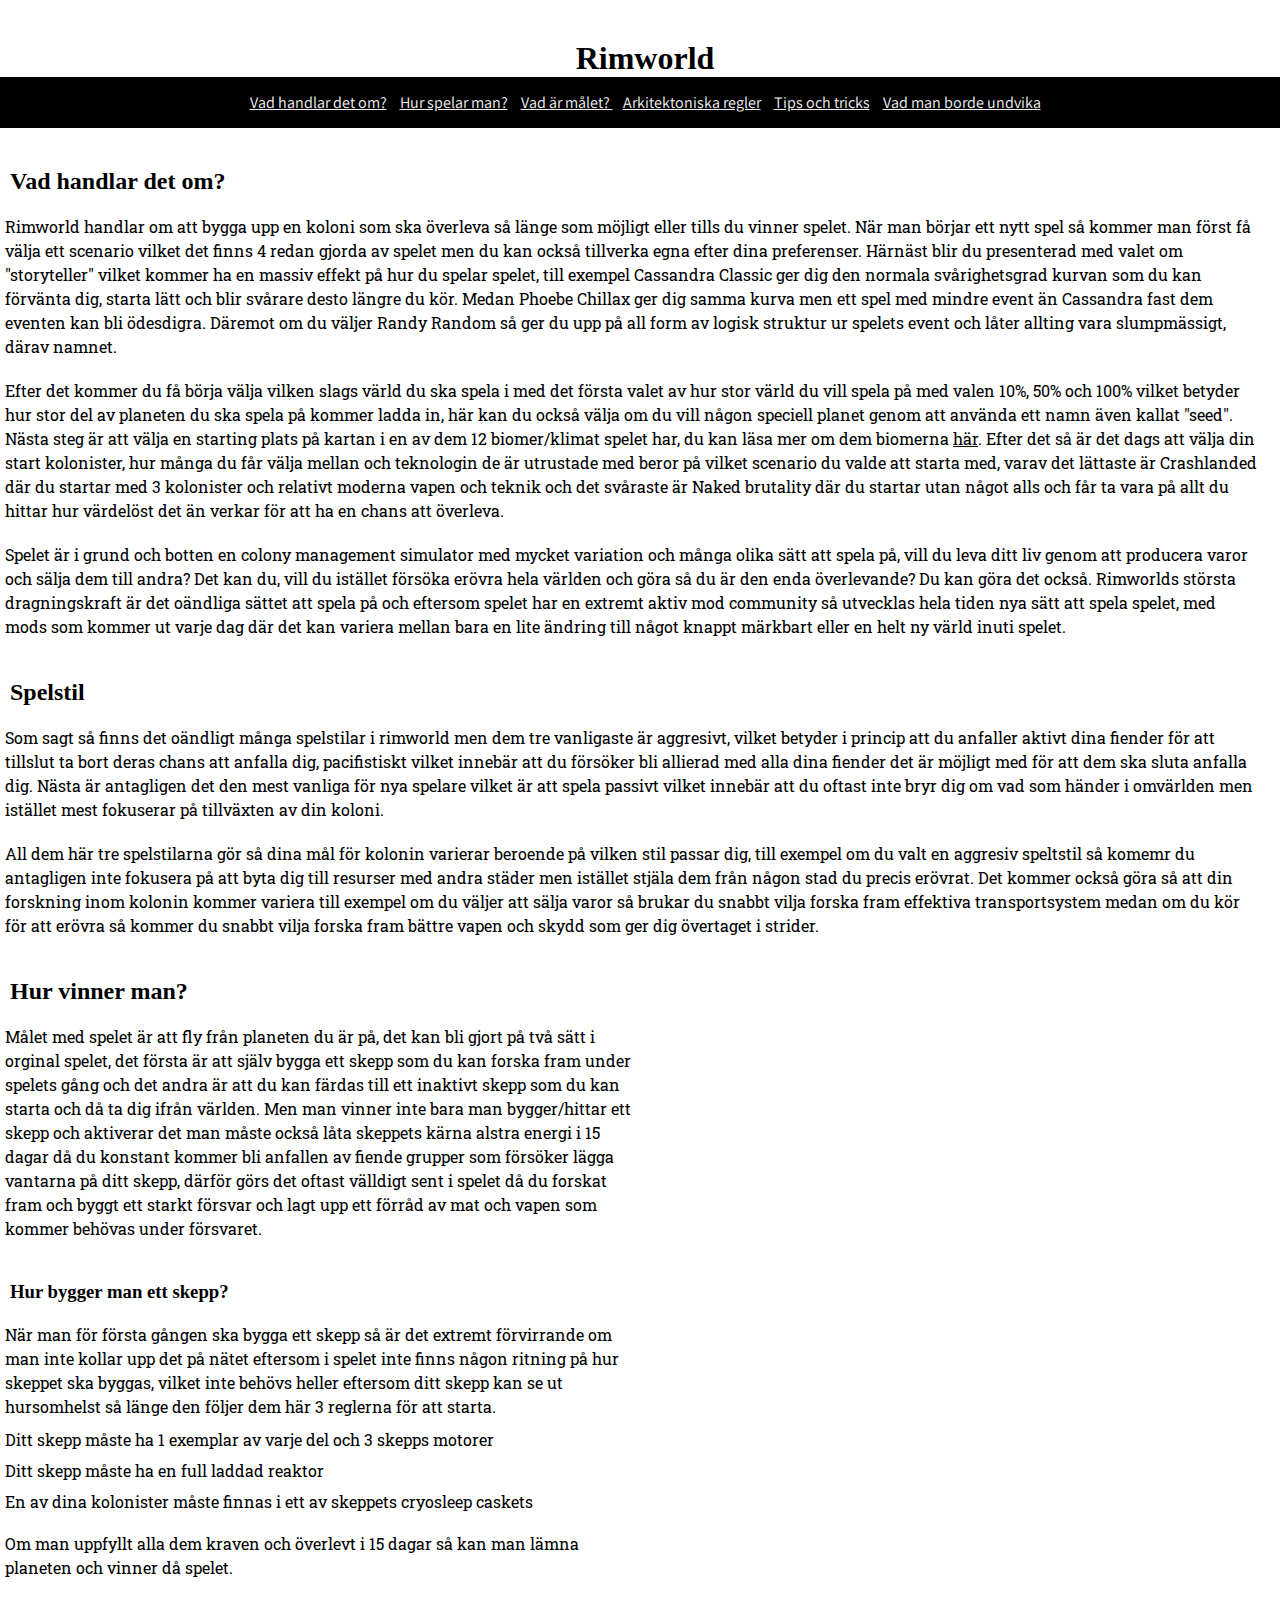
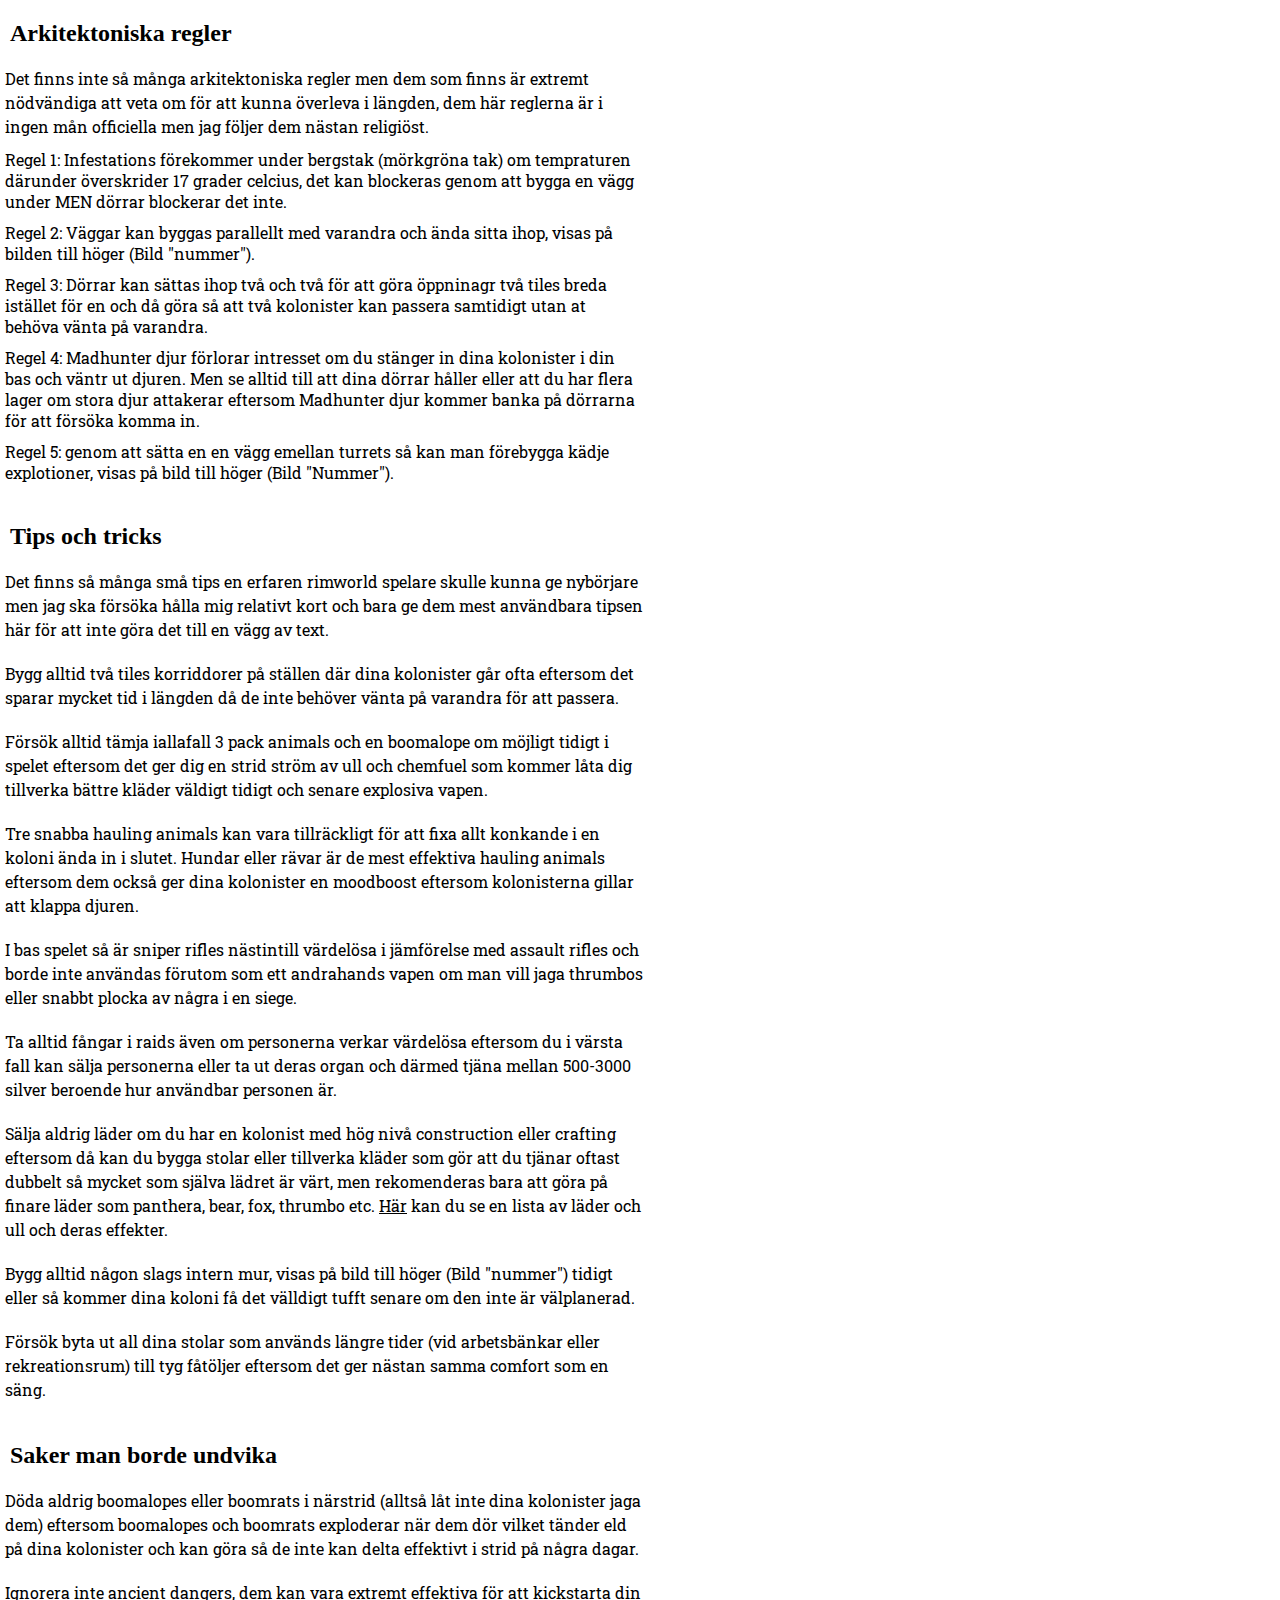
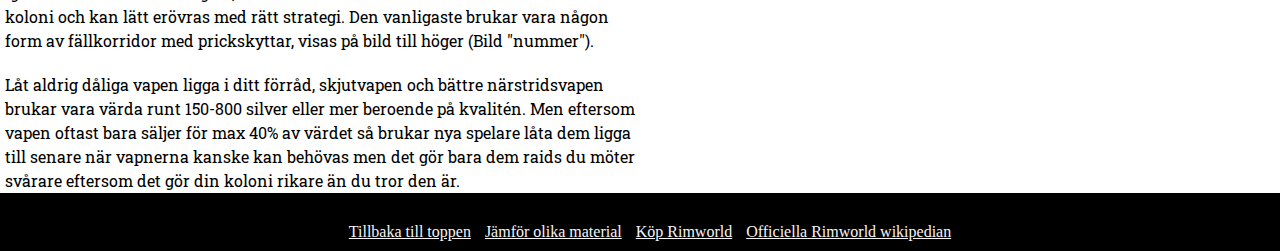
<file: index.html>
<!DOCTYPE html>
<html lang="en">
  <head>
    <meta charset="UTF-8" />
    <meta name="viewport" content="width=device-width, initial-scale=1.0" />
    <link
      href="https://fonts.googleapis.com/css2?family=Assistant:wght@600&family=Old+Standard+TT&family=Roboto+Slab&display=swap"
      rel="stylesheet"
    />
    <link rel="stylesheet" href="style.css" />
    <title>Rimworld</title>
  </head>
  <body>
    <header>
      <h1 id="Titel" class="titel">Rimworld</h1>
      <nav id="Nav">
        <a href="#Vad_det_handlar_om">Vad handlar det om?</a>

        <a href="#Spelstil">Hur spelar man?</a>

        <a href="#Målet">Vad är målet? </a>

        <a href="#Regler_när_man_bygger">Arkitektoniska regler</a>

        <a href="#Tips_och_tricks">Tips och tricks</a>

        <a href="#Saker_man_borde_undvika">Vad man borde undvika</a>
      </nav>
    </header>

    <main>
      <article id="Vad_det_handlar_om">
        <h2>Vad handlar det om?</h2>

        <p>
          Rimworld handlar om att bygga upp en koloni som ska överleva så länge
          som möjligt eller tills du vinner spelet. När man börjar ett nytt spel
          så kommer man först få välja ett scenario vilket det finns 4 redan
          gjorda av spelet men du kan också tillverka egna efter dina
          preferenser. Härnäst blir du presenterad med valet om "storyteller"
          vilket kommer ha en massiv effekt på hur du spelar spelet, till
          exempel Cassandra Classic ger dig den normala svårighetsgrad kurvan
          som du kan förvänta dig, starta lätt och blir svårare desto längre du
          kör. Medan Phoebe Chillax ger dig samma kurva men ett spel med mindre
          event än Cassandra fast dem eventen kan bli ödesdigra. Däremot om du
          väljer Randy Random så ger du upp på all form av logisk struktur ur
          spelets event och låter allting vara slumpmässigt, därav namnet.
        </p>
        <p>
          Efter det kommer du få börja välja vilken slags värld du ska spela i
          med det första valet av hur stor värld du vill spela på med valen 10%,
          50% och 100% vilket betyder hur stor del av planeten du ska spela på
          kommer ladda in, här kan du också välja om du vill någon speciell
          planet genom att använda ett namn även kallat "seed". Nästa steg är
          att välja en starting plats på kartan i en av dem 12 biomer/klimat
          spelet har, du kan läsa mer om dem biomerna
          <a
            href="https://rimworldwiki.com/wiki/Biomes"
            class="a_text"
            target="_blank"
            rel="noopener"
          >
            här</a
          >. Efter det så är det dags att välja din start kolonister, hur många
          du får välja mellan och teknologin de är utrustade med beror på vilket
          scenario du valde att starta med, varav det lättaste är Crashlanded
          där du startar med 3 kolonister och relativt moderna vapen och teknik
          och det svåraste är Naked brutality där du startar utan något alls och
          får ta vara på allt du hittar hur värdelöst det än verkar för att ha
          en chans att överleva.
        </p>
        <p>
          Spelet är i grund och botten en colony management simulator med mycket
          variation och många olika sätt att spela på, vill du leva ditt liv
          genom att producera varor och sälja dem till andra? Det kan du, vill
          du istället försöka erövra hela världen och göra så du är den enda
          överlevande? Du kan göra det också. Rimworlds största dragningskraft
          är det oändliga sättet att spela på och eftersom spelet har en extremt
          aktiv mod community så utvecklas hela tiden nya sätt att spela spelet,
          med mods som kommer ut varje dag där det kan variera mellan bara en
          lite ändring till något knappt märkbart eller en helt ny värld inuti
          spelet.
        </p>
      </article>

      <article id="Spelstil">
        <h2>Spelstil</h2>
        <p>
          Som sagt så finns det oändligt många spelstilar i rimworld men dem tre
          vanligaste är aggresivt, vilket betyder i princip att du anfaller
          aktivt dina fiender för att tillslut ta bort deras chans att anfalla
          dig, pacifistiskt vilket innebär att du försöker bli allierad med alla
          dina fiender det är möjligt med för att dem ska sluta anfalla dig.
          Nästa är antagligen det den mest vanliga för nya spelare vilket är att
          spela passivt vilket innebär att du oftast inte bryr dig om vad som
          händer i omvärlden men istället mest fokuserar på tillväxten av din
          koloni.
        </p>
        <p>
          All dem här tre spelstilarna gör så dina mål för kolonin varierar
          beroende på vilken stil passar dig, till exempel om du valt en
          aggresiv speltstil så komemr du antagligen inte fokusera på att byta
          dig till resurser med andra städer men istället stjäla dem från någon
          stad du precis erövrat. Det kommer också göra så att din forskning
          inom kolonin kommer variera till exempel om du väljer att sälja varor
          så brukar du snabbt vilja forska fram effektiva transportsystem medan
          om du kör för att erövra så kommer du snabbt vilja forska fram bättre
          vapen och skydd som ger dig övertaget i strider.
        </p>
      </article>

      <article id="Målet">
        <h2>Hur vinner man?</h2>
        <p class="block">
          Målet med spelet är att fly från planeten du är på, det kan bli gjort
          på två sätt i orginal spelet, det första är att själv bygga ett skepp
          som du kan forska fram under spelets gång och det andra är att du kan
          färdas till ett inaktivt skepp som du kan starta och då ta dig ifrån
          världen. Men man vinner inte bara man bygger/hittar ett skepp och
          aktiverar det man måste också låta skeppets kärna alstra energi i 15
          dagar då du konstant kommer bli anfallen av fiende grupper som
          försöker lägga vantarna på ditt skepp, därför görs det oftast välldigt
          sent i spelet då du forskat fram och byggt ett starkt försvar och lagt
          upp ett förråd av mat och vapen som kommer behövas under försvaret.
        </p>
        <h3>Hur bygger man ett skepp?</h3>
        <p class="block">
          När man för första gången ska bygga ett skepp så är det extremt
          förvirrande om man inte kollar upp det på nätet eftersom i spelet inte
          finns någon ritning på hur skeppet ska byggas, vilket inte behövs
          heller eftersom ditt skepp kan se ut hursomhelst så länge den följer
          dem här 3 reglerna för att starta.
        </p>
        <ul>
          <li>
            Ditt skepp måste ha 1 exemplar av varje del och 3 skepps motorer
          </li>
          <li>Ditt skepp måste ha en full laddad reaktor</li>
          <li>
            En av dina kolonister måste finnas i ett av skeppets cryosleep
            caskets
          </li>
        </ul>
        <p class="block">
          Om man uppfyllt alla dem kraven och överlevt i 15 dagar så kan man
          lämna planeten och vinner då spelet.
        </p>
      </article>

      <article id="Regler_när_man_bygger">
        <h2>Arkitektoniska regler</h2>

        <p class="block">
          Det finns inte så många arkitektoniska regler men dem som finns är
          extremt nödvändiga att veta om för att kunna överleva i längden, dem
          här reglerna är i ingen mån officiella men jag följer dem nästan
          religiöst.
        </p>

        <ul class="block">
          <li>
            Regel 1: Infestations förekommer under bergstak (mörkgröna tak) om
            tempraturen därunder överskrider 17 grader celcius, det kan
            blockeras genom att bygga en vägg under MEN dörrar blockerar det
            inte.
          </li>
          <li>
            Regel 2: Väggar kan byggas parallellt med varandra och ända sitta
            ihop, visas på bilden till höger (Bild "nummer").
          </li>
          <li>
            Regel 3: Dörrar kan sättas ihop två och två för att göra öppninagr
            två tiles breda istället för en och då göra så att två kolonister
            kan passera samtidigt utan at behöva vänta på varandra.
          </li>
          <li>
            Regel 4: Madhunter djur förlorar intresset om du stänger in dina
            kolonister i din bas och väntr ut djuren. Men se alltid till att
            dina dörrar håller eller att du har flera lager om stora djur
            attakerar eftersom Madhunter djur kommer banka på dörrarna för att
            försöka komma in.
          </li>
          <li>
            Regel 5: genom att sätta en en vägg emellan turrets så kan man
            förebygga kädje explotioner, visas på bild till höger (Bild
            "Nummer").
          </li>
        </ul>
      </article>
      <article id="Tips_och_tricks">
        <h2>Tips och tricks</h2>
        <p class="block">
          Det finns så många små tips en erfaren rimworld spelare skulle kunna
          ge nybörjare men jag ska försöka hålla mig relativt kort och bara ge
          dem mest användbara tipsen här för att inte göra det till en vägg av
          text.
        </p>
        <p class="block">
          Bygg alltid två tiles korriddorer på ställen där dina kolonister går
          ofta eftersom det sparar mycket tid i längden då de inte behöver vänta
          på varandra för att passera.
        </p>
        <p class="block">
          Försök alltid tämja iallafall 3 pack animals och en boomalope om
          möjligt tidigt i spelet eftersom det ger dig en strid ström av ull och
          chemfuel som kommer låta dig tillverka bättre kläder väldigt tidigt
          och senare explosiva vapen.
        </p>
        <p class="block">
          Tre snabba hauling animals kan vara tillräckligt för att fixa allt
          konkande i en koloni ända in i slutet. Hundar eller rävar är de mest
          effektiva hauling animals eftersom dem också ger dina kolonister en
          moodboost eftersom kolonisterna gillar att klappa djuren.
        </p>
        <p class="block">
          I bas spelet så är sniper rifles nästintill värdelösa i jämförelse med
          assault rifles och borde inte användas förutom som ett andrahands
          vapen om man vill jaga thrumbos eller snabbt plocka av några i en
          siege.
        </p>
        <p class="block">
          Ta alltid fångar i raids även om personerna verkar värdelösa eftersom
          du i värsta fall kan sälja personerna eller ta ut deras organ och
          därmed tjäna mellan 500-3000 silver beroende hur användbar personen
          är.
        </p>
        <p class="block">
          Sälja aldrig läder om du har en kolonist med hög nivå construction
          eller crafting eftersom då kan du bygga stolar eller tillverka kläder
          som gör att du tjänar oftast dubbelt så mycket som själva lädret är
          värt, men rekomenderas bara att göra på finare läder som panthera,
          bear, fox, thrumbo etc.
          <a href="List of Leather.html" class="a_text">Här</a> kan du se en
          lista av läder och ull och deras effekter.
        </p>
        <p class="block">
          Bygg alltid någon slags intern mur, visas på bild till höger (Bild
          "nummer") tidigt eller så kommer dina koloni få det välldigt tufft
          senare om den inte är välplanerad.
        </p>
        <p class="block">
          Försök byta ut all dina stolar som används längre tider (vid
          arbetsbänkar eller rekreationsrum) till tyg fåtöljer eftersom det ger
          nästan samma comfort som en säng.
        </p>
      </article>
      <article id="Saker_man_borde_undvika">
        <h2>Saker man borde undvika</h2>

        <p class="block">
          Döda aldrig boomalopes eller boomrats i närstrid (alltså låt inte dina
          kolonister jaga dem) eftersom boomalopes och boomrats exploderar när
          dem dör vilket tänder eld på dina kolonister och kan göra så de inte
          kan delta effektivt i strid på några dagar.
        </p>
        <p class="block">
          Ignorera inte ancient dangers, dem kan vara extremt effektiva för att
          kickstarta din koloni och kan lätt erövras med rätt strategi. Den
          vanligaste brukar vara någon form av fällkorridor med prickskyttar,
          visas på bild till höger (Bild "nummer").
        </p>
        <p class="block">
          Låt aldrig dåliga vapen ligga i ditt förråd, skjutvapen och bättre
          närstridsvapen brukar vara värda runt 150-800 silver eller mer
          beroende på kvalitén. Men eftersom vapen oftast bara säljer för max
          40% av värdet så brukar nya spelare låta dem ligga till senare när
          vapnerna kanske kan behövas men det gör bara dem raids du möter
          svårare eftersom det gör din koloni rikare än du tror den är.
        </p>
      </article>
    </main>

    <footer>
      <a href="#Titel">Tillbaka till toppen</a>
      <a href="List of Leather.html">Jämför olika material</a>
      <a href="https://store.steampowered.com/app/294100/RimWorld/"
        >Köp Rimworld</a
      >
      <a href="https://rimworldwiki.com/">Officiella Rimworld wikipedian</a>
    </footer>
  </body>
</html>
</file>
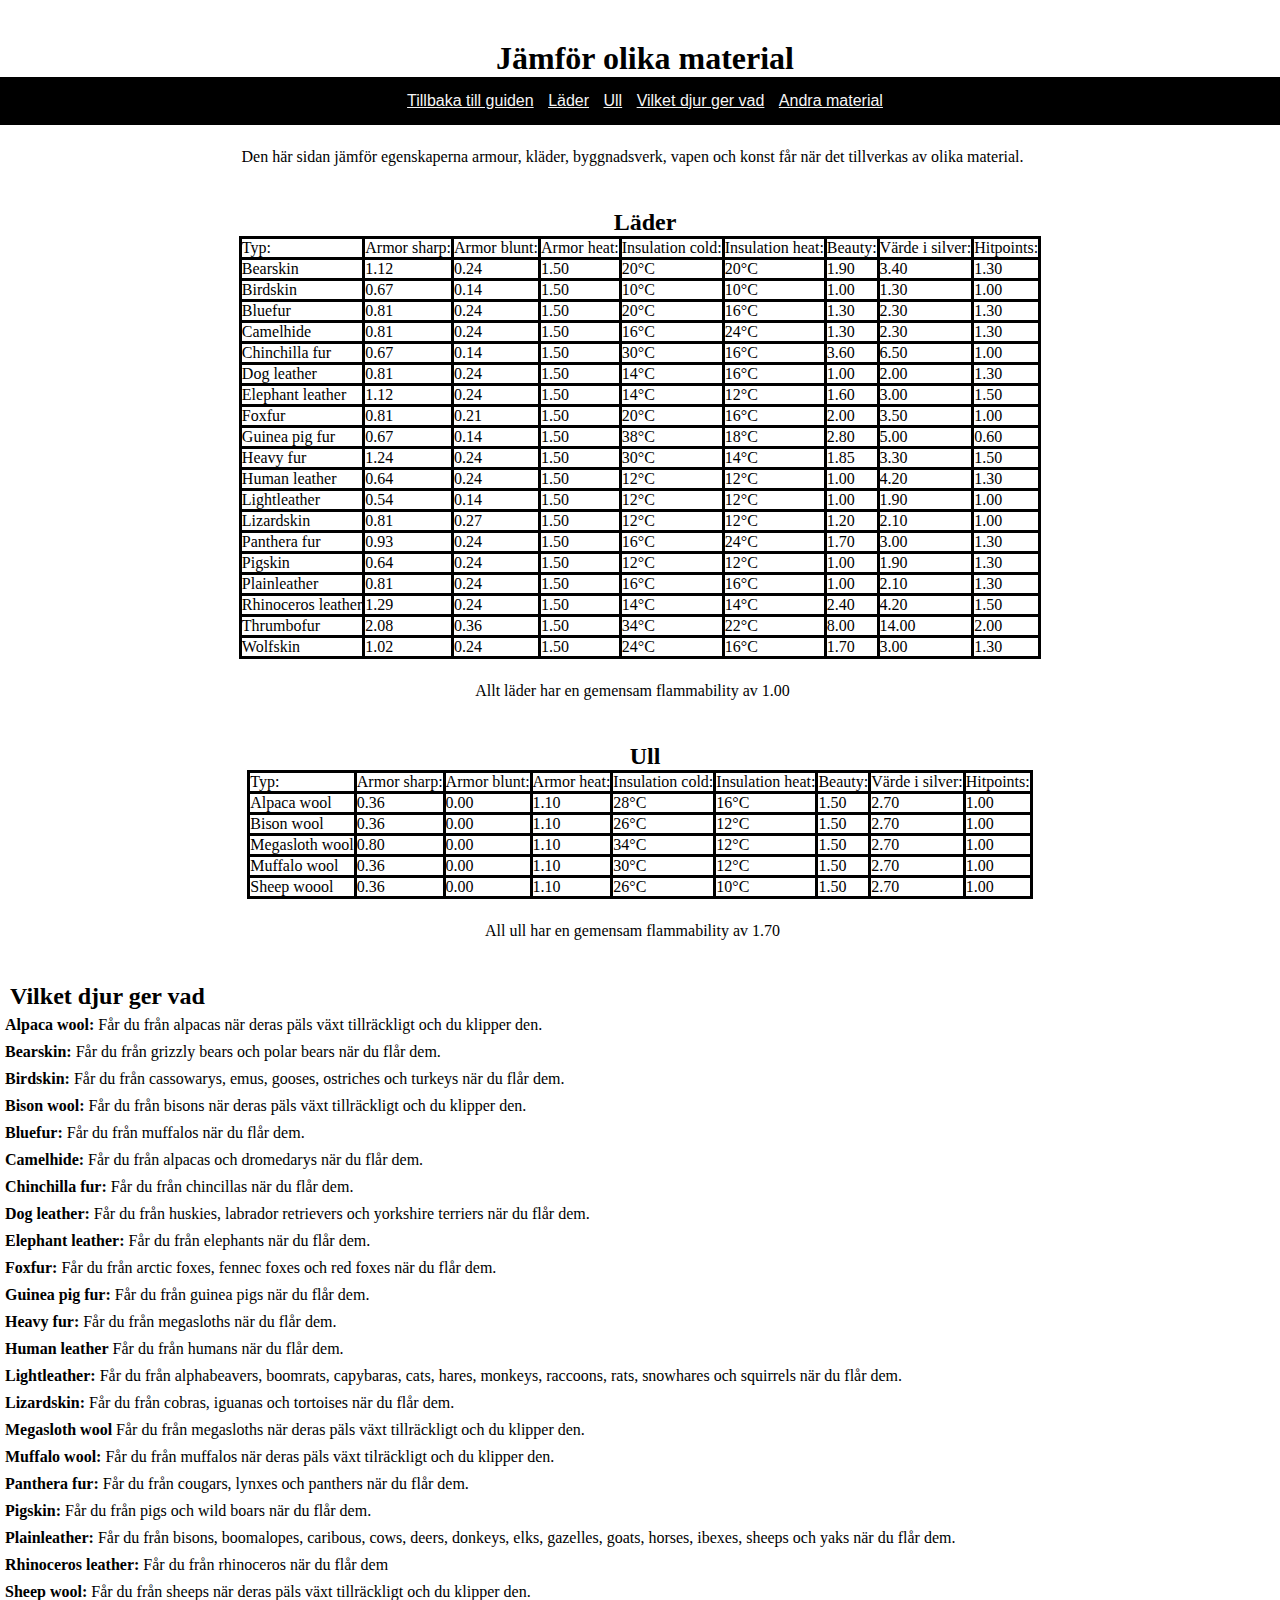
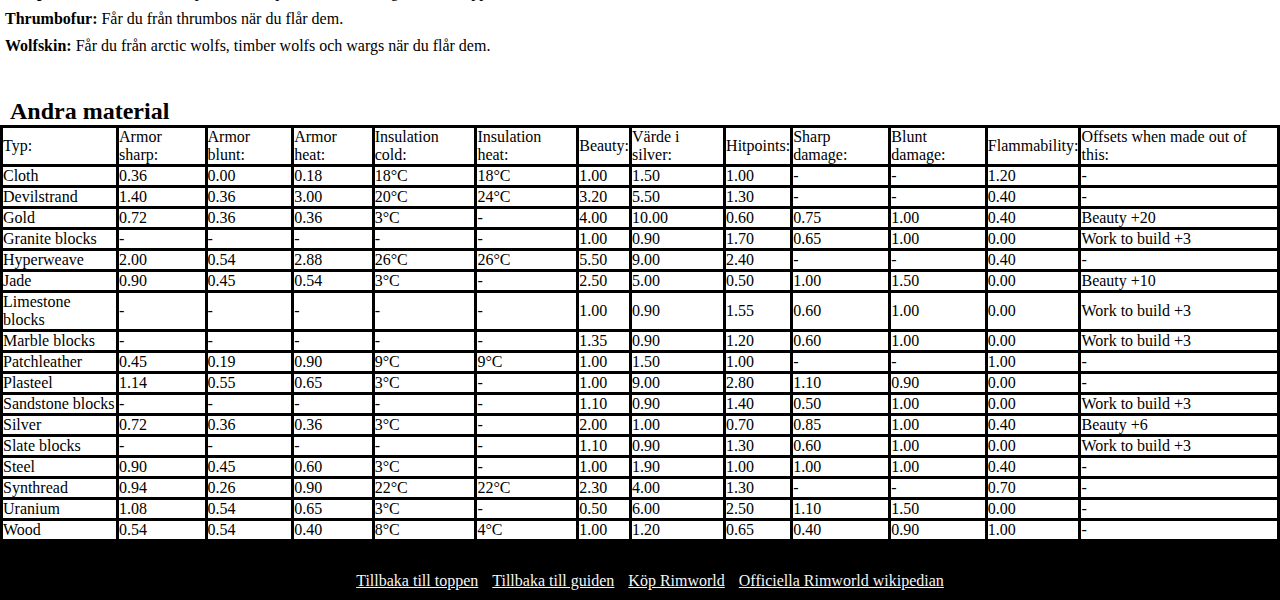
<file: List of Leather.html>
<!DOCTYPE html>
<html lang="en">
  <head>
    <meta charset="UTF-8" />
    <meta name="viewport" content="width=device-width, initial-scale=1.0" />
    <link rel="stylesheet" href="style.css" />
    <title>List of Materials</title>
  </head>
  <body>
    <header>
      <h1 id="Titel2" class="titel">Jämför olika material</h1>
      <nav>
        <a href="index.html">Tillbaka till guiden</a>

        <a href="#Läder">Läder</a>

        <a href="#Ull">Ull</a>

        <a href="#Drops">Vilket djur ger vad</a>

        <a href="#Annat">Andra material</a>
      </nav>

      <p class="beskriv">
        Den här sidan jämför egenskaperna armour, kläder, byggnadsverk, vapen
        och konst får när det tillverkas av olika material.
      </p>
    </header>
    <main>
      <article id="Läder">
        <h2 class="ull_läder">Läder</h2>
        <table>
          <tr>
            <td>Typ:</td>
            <td>Armor sharp:</td>
            <td>Armor blunt:</td>
            <td>Armor heat:</td>
            <td>Insulation cold:</td>
            <td>Insulation heat:</td>
            <td>Beauty:</td>
            <td>Värde i silver:</td>
            <td>Hitpoints:</td>
          </tr>
          <tr>
            <td>Bearskin</td>
            <td>1.12</td>
            <td>0.24</td>
            <td>1.50</td>
            <td>20°C</td>
            <td>20°C</td>
            <td>1.90</td>
            <td>3.40</td>
            <td>1.30</td>
          </tr>
          <tr>
            <td>Birdskin</td>
            <td>0.67</td>
            <td>0.14</td>
            <td>1.50</td>
            <td>10°C</td>
            <td>10°C</td>
            <td>1.00</td>
            <td>1.30</td>
            <td>1.00</td>
          </tr>

          <tr>
            <td>Bluefur</td>
            <td>0.81</td>
            <td>0.24</td>
            <td>1.50</td>
            <td>20°C</td>
            <td>16°C</td>
            <td>1.30</td>
            <td>2.30</td>
            <td>1.30</td>
          </tr>
          <tr>
            <td>Camelhide</td>
            <td>0.81</td>
            <td>0.24</td>
            <td>1.50</td>
            <td>16°C</td>
            <td>24°C</td>
            <td>1.30</td>
            <td>2.30</td>
            <td>1.30</td>
          </tr>
          <tr>
            <td>Chinchilla fur</td>
            <td>0.67</td>
            <td>0.14</td>
            <td>1.50</td>
            <td>30°C</td>
            <td>16°C</td>
            <td>3.60</td>
            <td>6.50</td>
            <td>1.00</td>
          </tr>
          <tr>
            <td>Dog leather</td>
            <td>0.81</td>
            <td>0.24</td>
            <td>1.50</td>
            <td>14°C</td>
            <td>16°C</td>
            <td>1.00</td>
            <td>2.00</td>
            <td>1.30</td>
          </tr>
          <tr>
            <td>Elephant leather</td>
            <td>1.12</td>
            <td>0.24</td>
            <td>1.50</td>
            <td>14°C</td>
            <td>12°C</td>
            <td>1.60</td>
            <td>3.00</td>
            <td>1.50</td>
          </tr>
          <tr>
            <td>Foxfur</td>
            <td>0.81</td>
            <td>0.21</td>
            <td>1.50</td>
            <td>20°C</td>
            <td>16°C</td>
            <td>2.00</td>
            <td>3.50</td>
            <td>1.00</td>
          </tr>
          <tr>
            <td>Guinea pig fur</td>
            <td>0.67</td>
            <td>0.14</td>
            <td>1.50</td>
            <td>38°C</td>
            <td>18°C</td>
            <td>2.80</td>
            <td>5.00</td>
            <td>0.60</td>
          </tr>
          <tr>
            <td>Heavy fur</td>
            <td>1.24</td>
            <td>0.24</td>
            <td>1.50</td>
            <td>30°C</td>
            <td>14°C</td>
            <td>1.85</td>
            <td>3.30</td>
            <td>1.50</td>
          </tr>
          <tr>
            <td>Human leather</td>
            <td>0.64</td>
            <td>0.24</td>
            <td>1.50</td>
            <td>12°C</td>
            <td>12°C</td>
            <td>1.00</td>
            <td>4.20</td>
            <td>1.30</td>
          </tr>
          <tr>
            <td>Lightleather</td>
            <td>0.54</td>
            <td>0.14</td>
            <td>1.50</td>
            <td>12°C</td>
            <td>12°C</td>
            <td>1.00</td>
            <td>1.90</td>
            <td>1.00</td>
          </tr>
          <tr>
            <td>Lizardskin</td>
            <td>0.81</td>
            <td>0.27</td>
            <td>1.50</td>
            <td>12°C</td>
            <td>12°C</td>
            <td>1.20</td>
            <td>2.10</td>
            <td>1.00</td>
          </tr>
          <tr>
            <td>Panthera fur</td>
            <td>0.93</td>
            <td>0.24</td>
            <td>1.50</td>
            <td>16°C</td>
            <td>24°C</td>
            <td>1.70</td>
            <td>3.00</td>
            <td>1.30</td>
          </tr>
          <tr>
            <td>Pigskin</td>
            <td>0.64</td>
            <td>0.24</td>
            <td>1.50</td>
            <td>12°C</td>
            <td>12°C</td>
            <td>1.00</td>
            <td>1.90</td>
            <td>1.30</td>
          </tr>
          <tr>
            <td>Plainleather</td>
            <td>0.81</td>
            <td>0.24</td>
            <td>1.50</td>
            <td>16°C</td>
            <td>16°C</td>
            <td>1.00</td>
            <td>2.10</td>
            <td>1.30</td>
          </tr>
          <tr>
            <td>Rhinoceros leather</td>
            <td>1.29</td>
            <td>0.24</td>
            <td>1.50</td>
            <td>14°C</td>
            <td>14°C</td>
            <td>2.40</td>
            <td>4.20</td>
            <td>1.50</td>
          </tr>
          <tr>
            <td>Thrumbofur</td>
            <td>2.08</td>
            <td>0.36</td>
            <td>1.50</td>
            <td>34°C</td>
            <td>22°C</td>
            <td>8.00</td>
            <td>14.00</td>
            <td>2.00</td>
          </tr>
          <tr>
            <td>Wolfskin</td>
            <td>1.02</td>
            <td>0.24</td>
            <td>1.50</td>
            <td>24°C</td>
            <td>16°C</td>
            <td>1.70</td>
            <td>3.00</td>
            <td>1.30</td>
          </tr>
        </table>
        <p class="beskriv">Allt läder har en gemensam flammability av 1.00</p>
      </article>
      <article id="Ull">
        <h2 class="ull_läder">Ull</h2>
        <table>
          <tr>
            <td>Typ:</td>
            <td>Armor sharp:</td>
            <td>Armor blunt:</td>
            <td>Armor heat:</td>
            <td>Insulation cold:</td>
            <td>Insulation heat:</td>
            <td>Beauty:</td>
            <td>Värde i silver:</td>
            <td>Hitpoints:</td>
          </tr>
          <tr>
            <td>Alpaca wool</td>
            <td>0.36</td>
            <td>0.00</td>
            <td>1.10</td>
            <td>28°C</td>
            <td>16°C</td>
            <td>1.50</td>
            <td>2.70</td>
            <td>1.00</td>
          </tr>
          <tr>
            <td>Bison wool</td>
            <td>0.36</td>
            <td>0.00</td>
            <td>1.10</td>
            <td>26°C</td>
            <td>12°C</td>
            <td>1.50</td>
            <td>2.70</td>
            <td>1.00</td>
          </tr>
          <tr>
            <td>Megasloth wool</td>
            <td>0.80</td>
            <td>0.00</td>
            <td>1.10</td>
            <td>34°C</td>
            <td>12°C</td>
            <td>1.50</td>
            <td>2.70</td>
            <td>1.00</td>
          </tr>
          <tr>
            <td>Muffalo wool</td>
            <td>0.36</td>
            <td>0.00</td>
            <td>1.10</td>
            <td>30°C</td>
            <td>12°C</td>
            <td>1.50</td>
            <td>2.70</td>
            <td>1.00</td>
          </tr>
          <tr>
            <td>Sheep woool</td>
            <td>0.36</td>
            <td>0.00</td>
            <td>1.10</td>
            <td>26°C</td>
            <td>10°C</td>
            <td>1.50</td>
            <td>2.70</td>
            <td>1.00</td>
          </tr>
        </table>
        <p class="beskriv">All ull har en gemensam flammability av 1.70</p>
      </article>
      <article id="Drops">
        <h2>Vilket djur ger vad</h2>
        <p class="djur">
          <b>Alpaca wool:</b> Får du från alpacas när deras päls växt
          tillräckligt och du klipper den.
        </p>
        <p class="djur">
          <b>Bearskin:</b> Får du från grizzly bears och polar bears när du flår
          dem.
        </p>
        <p class="djur">
          <b>Birdskin:</b> Får du från cassowarys, emus, gooses, ostriches och
          turkeys när du flår dem.
        </p>
        <p class="djur">
          <b>Bison wool:</b> Får du från bisons när deras päls växt tillräckligt
          och du klipper den.
        </p>
        <p class="djur">
          <b>Bluefur:</b> Får du från muffalos när du flår dem.
        </p>
        <p class="djur">
          <b>Camelhide:</b> Får du från alpacas och dromedarys när du flår dem.
        </p>
        <p class="djur">
          <b>Chinchilla fur:</b> Får du från chincillas när du flår dem.
        </p>
        <p class="djur">
          <b>Dog leather:</b> Får du från huskies, labrador retrievers och
          yorkshire terriers när du flår dem.
        </p>
        <p class="djur">
          <b>Elephant leather:</b> Får du från elephants när du flår dem.
        </p>
        <p class="djur">
          <b>Foxfur:</b> Får du från arctic foxes, fennec foxes och red foxes
          när du flår dem.
        </p>
        <p class="djur">
          <b>Guinea pig fur:</b> Får du från guinea pigs när du flår dem.
        </p>
        <p class="djur">
          <b>Heavy fur:</b> Får du från megasloths när du flår dem.
        </p>
        <p class="djur">
          <b>Human leather</b> Får du från humans när du flår dem.
        </p>
        <p class="djur">
          <b>Lightleather:</b> Får du från alphabeavers, boomrats, capybaras,
          cats, hares, monkeys, raccoons, rats, snowhares och squirrels när du
          flår dem.
        </p>
        <p class="djur">
          <b>Lizardskin:</b> Får du från cobras, iguanas och tortoises när du
          flår dem.
        </p>
        <p class="djur">
          <b>Megasloth wool</b> Får du från megasloths när deras päls växt
          tillräckligt och du klipper den.
        </p>
        <p class="djur">
          <b> Muffalo wool: </b>
          Får du från muffalos när deras päls växt tilräckligt och du klipper
          den.
        </p>
        <p class="djur">
          <b>Panthera fur:</b> Får du från cougars, lynxes och panthers när du
          flår dem.
        </p>
        <p class="djur">
          <b>Pigskin:</b> Får du från pigs och wild boars när du flår dem.
        </p>
        <p class="djur">
          <b>Plainleather:</b> Får du från bisons, boomalopes, caribous, cows,
          deers, donkeys, elks, gazelles, goats, horses, ibexes, sheeps och yaks
          när du flår dem.
        </p>
        <p class="djur">
          <b>Rhinoceros leather:</b> Får du från rhinoceros när du flår dem
        </p>
        <p class="djur">
          <b> Sheep wool: </b>
          Får du från sheeps när deras päls växt tillräckligt och du klipper
          den.
        </p>
        <p class="djur">
          <b>Thrumbofur:</b> Får du från thrumbos när du flår dem.
        </p>
        <p class="djur">
          <b>Wolfskin:</b> Får du från arctic wolfs, timber wolfs och wargs när
          du flår dem.
        </p>
      </article>
      <article id="Annat">
        <h2>Andra material</h2>
        <table>
          <tr>
            <td>Typ:</td>
            <td>Armor sharp:</td>
            <td>Armor blunt:</td>
            <td>Armor heat:</td>
            <td>Insulation cold:</td>
            <td>Insulation heat:</td>
            <td>Beauty:</td>
            <td>Värde i silver:</td>
            <td>Hitpoints:</td>
            <td>Sharp damage:</td>
            <td>Blunt damage:</td>
            <td>Flammability:</td>
            <td>Offsets when made out of this:</td>
          </tr>
          <tr>
            <td>Cloth</td>
            <td>0.36</td>
            <td>0.00</td>
            <td>0.18</td>
            <td>18°C</td>
            <td>18°C</td>
            <td>1.00</td>
            <td>1.50</td>
            <td>1.00</td>
            <td>-</td>
            <td>-</td>
            <td>1.20</td>
            <td>-</td>
          </tr>
          <tr>
            <td>Devilstrand</td>
            <td>1.40</td>
            <td>0.36</td>
            <td>3.00</td>
            <td>20°C</td>
            <td>24°C</td>
            <td>3.20</td>
            <td>5.50</td>
            <td>1.30</td>
            <td>-</td>
            <td>-</td>
            <td>0.40</td>
            <td>-</td>
          </tr>
          <tr>
            <td>Gold</td>
            <td>0.72</td>
            <td>0.36</td>
            <td>0.36</td>
            <td>3°C</td>
            <td>-</td>
            <td>4.00</td>
            <td>10.00</td>
            <td>0.60</td>
            <td>0.75</td>
            <td>1.00</td>
            <td>0.40</td>
            <td>Beauty +20</td>
          </tr>
          <tr>
            <td>Granite blocks</td>
            <td>-</td>
            <td>-</td>
            <td>-</td>
            <td>-</td>
            <td>-</td>
            <td>1.00</td>
            <td>0.90</td>
            <td>1.70</td>
            <td>0.65</td>
            <td>1.00</td>
            <td>0.00</td>
            <td>Work to build +3</td>
          </tr>
          <tr>
            <td>Hyperweave</td>
            <td>2.00</td>
            <td>0.54</td>
            <td>2.88</td>
            <td>26°C</td>
            <td>26°C</td>
            <td>5.50</td>
            <td>9.00</td>
            <td>2.40</td>
            <td>-</td>
            <td>-</td>
            <td>0.40</td>
            <td>-</td>
          </tr>
          <tr>
            <td>Jade</td>
            <td>0.90</td>
            <td>0.45</td>
            <td>0.54</td>
            <td>3°C</td>
            <td>-</td>
            <td>2.50</td>
            <td>5.00</td>
            <td>0.50</td>
            <td>1.00</td>
            <td>1.50</td>
            <td>0.00</td>
            <td>Beauty +10</td>
          </tr>
          <tr>
            <td>Limestone blocks</td>
            <td>-</td>
            <td>-</td>
            <td>-</td>
            <td>-</td>
            <td>-</td>
            <td>1.00</td>
            <td>0.90</td>
            <td>1.55</td>
            <td>0.60</td>
            <td>1.00</td>
            <td>0.00</td>
            <td>Work to build +3</td>
          </tr>
          <tr>
            <td>Marble blocks</td>
            <td>-</td>
            <td>-</td>
            <td>-</td>
            <td>-</td>
            <td>-</td>
            <td>1.35</td>
            <td>0.90</td>
            <td>1.20</td>
            <td>0.60</td>
            <td>1.00</td>
            <td>0.00</td>
            <td>Work to build +3</td>
          </tr>
          <tr>
            <td>Patchleather</td>
            <td>0.45</td>
            <td>0.19</td>
            <td>0.90</td>
            <td>9°C</td>
            <td>9°C</td>
            <td>1.00</td>
            <td>1.50</td>
            <td>1.00</td>
            <td>-</td>
            <td>-</td>
            <td>1.00</td>
            <td>-</td>
          </tr>
          <tr>
            <td>Plasteel</td>
            <td>1.14</td>
            <td>0.55</td>
            <td>0.65</td>
            <td>3°C</td>
            <td>-</td>
            <td>1.00</td>
            <td>9.00</td>
            <td>2.80</td>
            <td>1.10</td>
            <td>0.90</td>
            <td>0.00</td>
            <td>-</td>
          </tr>
          <tr>
            <td>Sandstone blocks</td>
            <td>-</td>
            <td>-</td>
            <td>-</td>
            <td>-</td>
            <td>-</td>
            <td>1.10</td>
            <td>0.90</td>
            <td>1.40</td>
            <td>0.50</td>
            <td>1.00</td>
            <td>0.00</td>
            <td>Work to build +3</td>
          </tr>
          <tr>
            <td>Silver</td>
            <td>0.72</td>
            <td>0.36</td>
            <td>0.36</td>
            <td>3°C</td>
            <td>-</td>
            <td>2.00</td>
            <td>1.00</td>
            <td>0.70</td>
            <td>0.85</td>
            <td>1.00</td>
            <td>0.40</td>
            <td>Beauty +6</td>
          </tr>
          <tr>
            <td>Slate blocks</td>
            <td>-</td>
            <td>-</td>
            <td>-</td>
            <td>-</td>
            <td>-</td>
            <td>1.10</td>
            <td>0.90</td>
            <td>1.30</td>
            <td>0.60</td>
            <td>1.00</td>
            <td>0.00</td>
            <td>Work to build +3</td>
          </tr>
          <tr>
            <td>Steel</td>
            <td>0.90</td>
            <td>0.45</td>
            <td>0.60</td>
            <td>3°C</td>
            <td>-</td>
            <td>1.00</td>
            <td>1.90</td>
            <td>1.00</td>
            <td>1.00</td>
            <td>1.00</td>
            <td>0.40</td>
            <td>-</td>
          </tr>
          <tr>
            <td>Synthread</td>
            <td>0.94</td>
            <td>0.26</td>
            <td>0.90</td>
            <td>22°C</td>
            <td>22°C</td>
            <td>2.30</td>
            <td>4.00</td>
            <td>1.30</td>
            <td>-</td>
            <td>-</td>
            <td>0.70</td>
            <td>-</td>
          </tr>
          <tr>
            <td>Uranium</td>
            <td>1.08</td>
            <td>0.54</td>
            <td>0.65</td>
            <td>3°C</td>
            <td>-</td>
            <td>0.50</td>
            <td>6.00</td>
            <td>2.50</td>
            <td>1.10</td>
            <td>1.50</td>
            <td>0.00</td>
            <td>-</td>
          </tr>
          <tr>
            <td>Wood</td>
            <td>0.54</td>
            <td>0.54</td>
            <td>0.40</td>
            <td>8°C</td>
            <td>4°C</td>
            <td>1.00</td>
            <td>1.20</td>
            <td>0.65</td>
            <td>0.40</td>
            <td>0.90</td>
            <td>1.00</td>
            <td>-</td>
          </tr>
        </table>
      </article>
    </main>
    <footer>
      <a href="#Titel2">Tillbaka till toppen</a>
      <a href="index.html">Tillbaka till guiden</a>
      <a href="https://store.steampowered.com/app/294100/RimWorld/"
        >Köp Rimworld</a
      >
      <a href="https://rimworldwiki.com/">Officiella Rimworld wikipedian</a>
    </footer>
  </body>
</html>
</file>
<file: style.css>
* {
  margin: 0;
  padding: 0;
}

nav {
  font-family: "Assistant", sans-serif;
  background-color: black;
  padding: 15px;
  text-align: center;
}

h2 {
  font-family: "Old Standard TT", serif;
  margin-top: 40px;
  margin-left: 10px;
}

h3 {
  font-family: "Old Standard TT", serif;
  margin-top: 40px;
  margin-left: 10px;
}

p {
  font-family: "Roboto Slab", serif;
  margin-top: 20px;
  margin-left: 5px;
  margin-right: 20px;
  line-height: 1.5;
}

li {
  font-family: "Roboto Slab", serif;
  margin-top: 10px;
}

footer {
  background-color: black;
  padding: 30px 20px 10px 30px;
  text-align: center;
}

a {
  display: flexbox;
  flex-direction: row;
  justify-content: space-between;
  padding-top: 5px;
  padding-bottom: 5px;
  padding-left: 10px;
  color: whitesmoke;
}

li {
  margin-left: 5px;
  margin-right: 5px;
}

table {
  border-collapse: collapse;
  display: flex;
  flex-wrap: wrap;
  overflow-x: auto;
  max-width: 100%;
  border-spacing: 0;
  justify-content: space-around;
}

td {
  border: black;

  border-style: solid;
}

.beskriv {
  text-align: center;
  text-size-adjust: 50px;
}

.djur {
  margin-top: 3px;
}

.a_text {
  color: black;
  padding: 0;
  margin: 0;
  display: inline;
}

.block {
  display: block;
  width: 50%;
}

.titel {
  text-align: center;
  font-family: "Old Standard TT", serif;
  margin-top: 40px;
  margin-left: 10px;
}

.table {
  overflow-x: inherit;
}

.ull_läder {
  text-align: center;
}
</file>
